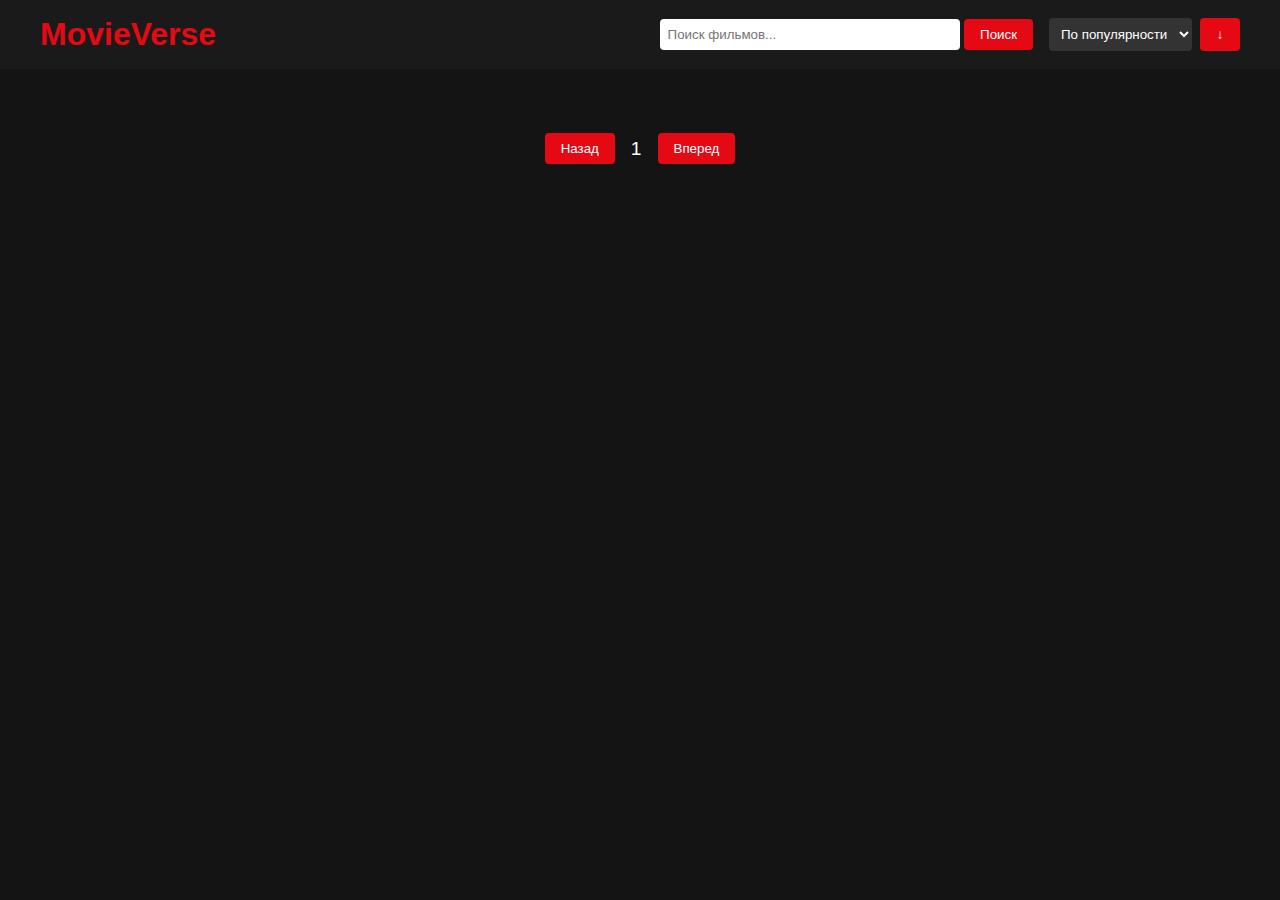
<file: index.html>
<!DOCTYPE html>
<html lang="ru">
<head>
    <meta charset="UTF-8">
    <meta name="viewport" content="width=device-width, initial-scale=1.0">
    <title>MovieVerse</title>
    <link rel="stylesheet" href="styles.css">
</head>
<body>
    <header>
        <nav>
            <h1>MovieVerse</h1>
            <div class="controls-container">
                <div class="search-container">
                    <input type="text" id="searchInput" placeholder="Поиск фильмов...">
                    <button id="searchButton">Поиск</button>
                </div>
                <div class="sort-container">
                    <select id="sortSelect">
                        <option value="popularity">По популярности</option>
                        <option value="rating">По рейтингу</option>
                        <option value="date">По дате выхода</option>
                    </select>
                    <button id="sortOrderButton">↓</button>
                </div>
            </div>
        </nav>
    </header>

    <main>
        <div class="movies-grid" id="moviesContainer"></div>
        <div class="pagination">
            <button id="prevPage">Назад</button>
            <span id="currentPage">1</span>
            <button id="nextPage">Вперед</button>
        </div>
    </main>

    <script src="config.js"></script>
    <script src="app.js"></script>
</body>
</html>
</file>
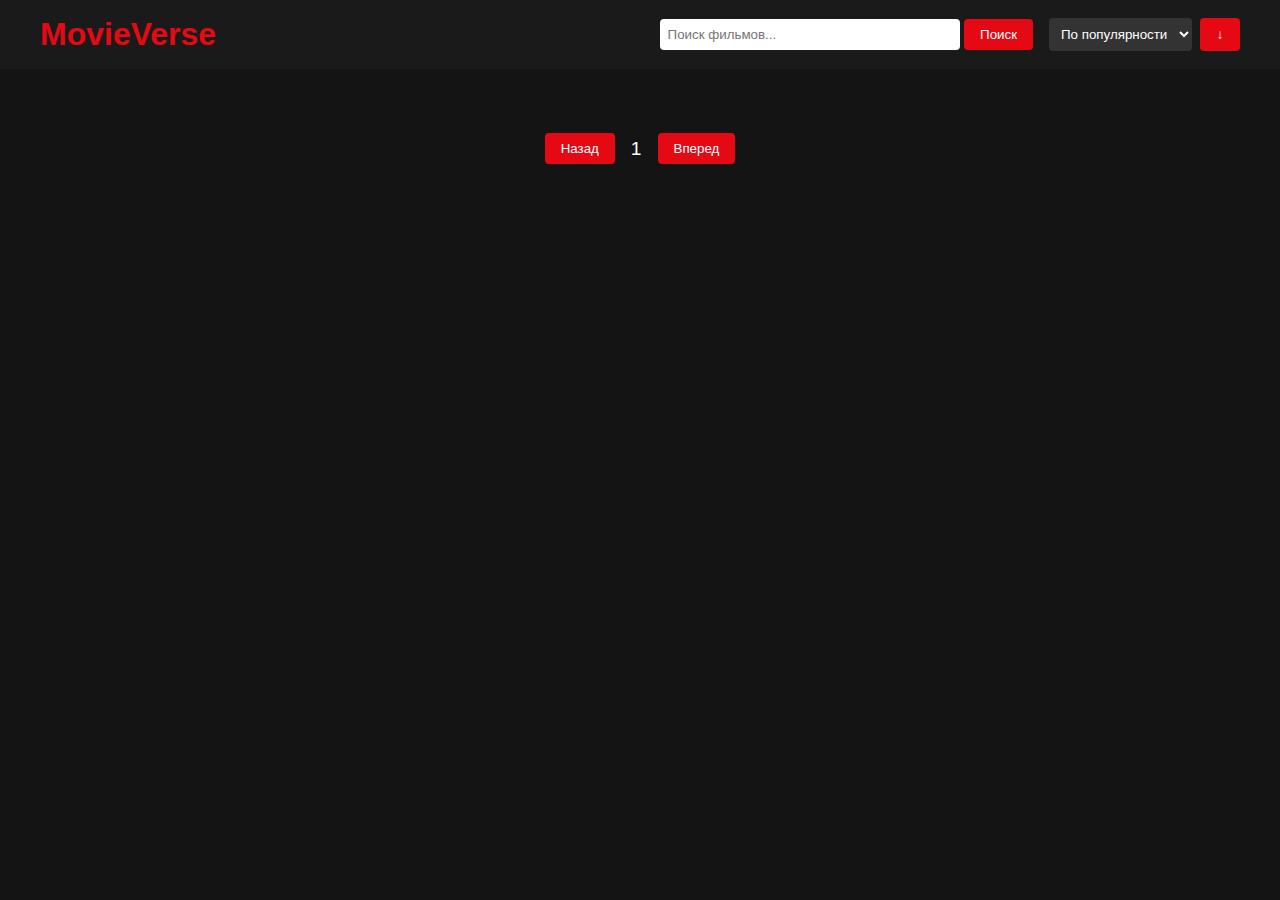
<file: movie-details.html>
<!DOCTYPE html>
<html lang="ru">
<head>
    <meta charset="UTF-8">
    <meta name="viewport" content="width=device-width, initial-scale=1.0">
    <title>MovieVerse - Details</title>
    <link rel="stylesheet" href="styles.css">
    <link rel="stylesheet" href="movie-details.css">
</head>
<body>
    <header>
        <nav>
            <h1><a href="index.html" style="color: #e50914; text-decoration: none;">MovieVerse</a></h1>
        </nav>
    </header>

    <main>
        <div id="movieDetails" class="movie-details-container"></div>
    </main>

    <script src="config.js"></script>
    <script src="movie-details.js"></script>
</body>
</html>
</file>
<file: styles.css>
* {
    margin: 0;
    padding: 0;
    box-sizing: border-box;
}

body {
    font-family: Arial, sans-serif;
    background-color: #141414;
    color: white;
}

header {
    background-color: #1a1a1a;
    padding: 1rem;
    position: sticky;
    top: 0;
    z-index: 100;
}

nav {
    max-width: 1200px;
    margin: 0 auto;
    display: flex;
    justify-content: space-between;
    align-items: center;
}

h1 {
    color: #e50914;
}

.controls-container {
    display: flex;
    gap: 1rem;
    align-items: center;
}

.sort-container {
    display: flex;
    gap: 0.5rem;
}

select {
    padding: 0.5rem;
    border: none;
    border-radius: 4px;
    background-color: #333;
    color: white;
}

#sortOrderButton {
    width: 40px;
    padding: 0.5rem;
}

input {
    padding: 0.5rem;
    border: none;
    border-radius: 4px;
    width: 300px;
}

button {
    padding: 0.5rem 1rem;
    background-color: #e50914;
    color: white;
    border: none;
    border-radius: 4px;
    cursor: pointer;
}

button:hover {
    background-color: #f40612;
}

main {
    max-width: 1200px;
    margin: 2rem auto;
    padding: 0 1rem;
}

.movies-grid {
    display: grid;
    grid-template-columns: repeat(auto-fill, minmax(200px, 1fr));
    gap: 2rem;
    margin-bottom: 2rem;
}

.movie-card {
    background-color: #2a2a2a;
    border-radius: 8px;
    overflow: hidden;
    transition: transform 0.2s;
}

.movie-card:hover {
    transform: scale(1.05);
}

.movie-card img {
    width: 100%;
    height: 300px;
    object-fit: cover;
}

.movie-info {
    padding: 1rem;
}

.movie-title {
    font-size: 1rem;
    margin-bottom: 0.5rem;
}

.movie-rating {
    color: #ffd700;
}

.pagination {
    display: flex;
    justify-content: center;
    align-items: center;
    gap: 1rem;
}

#currentPage {
    font-size: 1.2rem;
}

@media (max-width: 768px) {
    nav {
        flex-direction: column;
        gap: 1rem;
    }

    .search-container {
        width: 100%;
    }

    input {
        width: 100%;
    }
}
</file>
<file: movie-details.css>
.movie-details-container {
    max-width: 1000px;
    margin: 2rem auto;
    padding: 2rem;
    background-color: #2a2a2a;
    border-radius: 12px;
}

.movie-header {
    display: flex;
    gap: 2rem;
    margin-bottom: 2rem;
}

.movie-poster {
    width: 300px;
    border-radius: 8px;
}

.movie-info-detailed {
    flex: 1;
}

.movie-title-large {
    font-size: 2rem;
    margin-bottom: 1rem;
}

.movie-meta {
    color: #999;
    margin-bottom: 1rem;
}

.movie-overview {
    line-height: 1.6;
    margin-bottom: 2rem;
}

.trailer-container {
    margin-top: 2rem;
}

.trailer-container iframe {
    width: 100%;
    height: 500px;
    border: none;
    border-radius: 8px;
}

@media (max-width: 768px) {
    .movie-header {
        flex-direction: column;
    }

    .movie-poster {
        width: 100%;
        max-width: 300px;
        margin: 0 auto;
    }

    .trailer-container iframe {
        height: 300px;
    }
}
</file>
